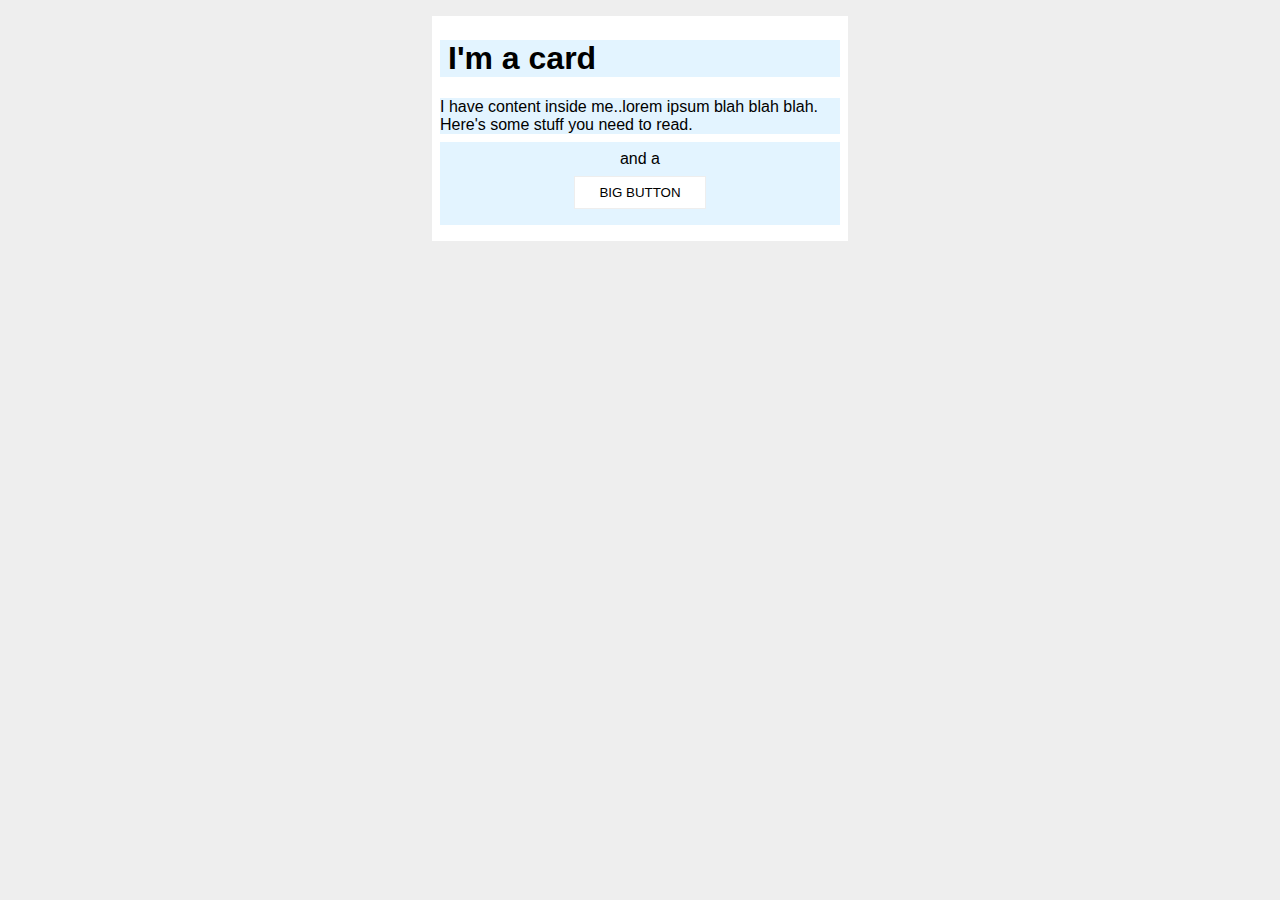
<file: foundations/block-and-inline/02-margin-and-padding-2/index.html>
<!DOCTYPE html>
<html lang="en">
  <head>
    <meta charset="UTF-8">
    <meta http-equiv="X-UA-Compatible" content="IE=edge">
    <meta name="viewport" content="width=device-width, initial-scale=1.0">
    <title>Margin and Padding exercise 2</title>
    <link rel="stylesheet" href="style.css">
  </head>
  <body>
    <div class="card">
      <h1  class="title">I'm a card</h1>
      <div class="content">I have content inside me..lorem ipsum blah blah blah. Here's some stuff you need to read.</div>
      <div class="button-container">and a <button>BIG BUTTON</button></div>
    </div>
  </body>
</html>
</file>
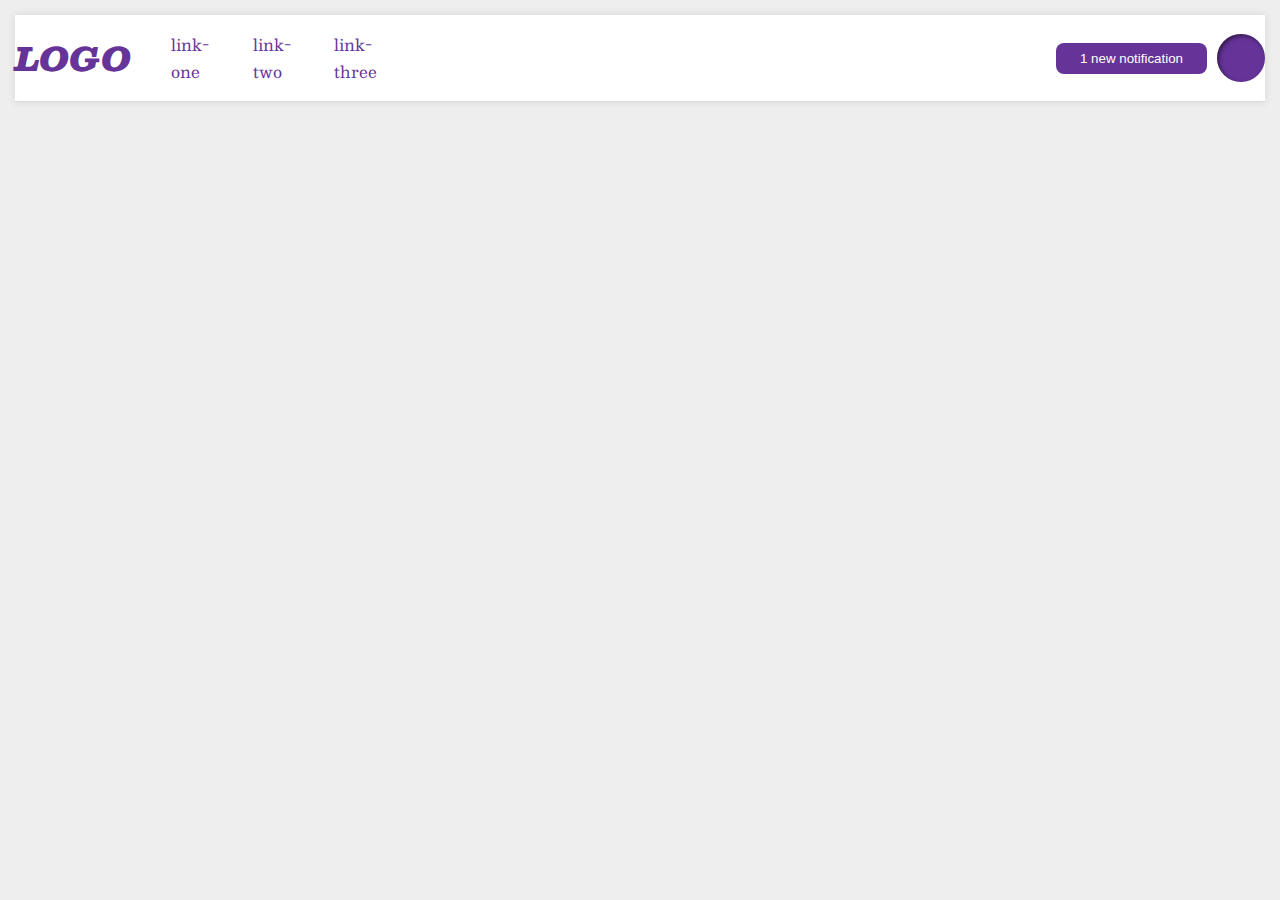
<file: foundations/flex/03-flex-header-2/index.html>
<!DOCTYPE html>
<html lang="en">
  <head>
    <meta charset="UTF-8">
    <meta http-equiv="X-UA-Compatible" content="IE=edge">
    <meta name="viewport" content="width=device-width, initial-scale=1.0">
    <title>Flex Header 2</title>
    <link rel="stylesheet" href="style.css">
  </head>
  <body>
    <div class="header">
      
      <div class="link-container">
      <div class="logo">
        LOGO
      </div>
      <ul class="links">
        <li><a href="https://google.com">link-one</a></li>
        <li><a href="https://google.com">link-two</a></li>
        <li><a href="https://google.com">link-three</a></li>
      </ul>
      </div>
      <div class="second-container">
      <button class="notifications">
        1 new notification
      </button>
      <div class="profile-image"></div>
      </div>
    </div>
  </body>
</html>
</file>
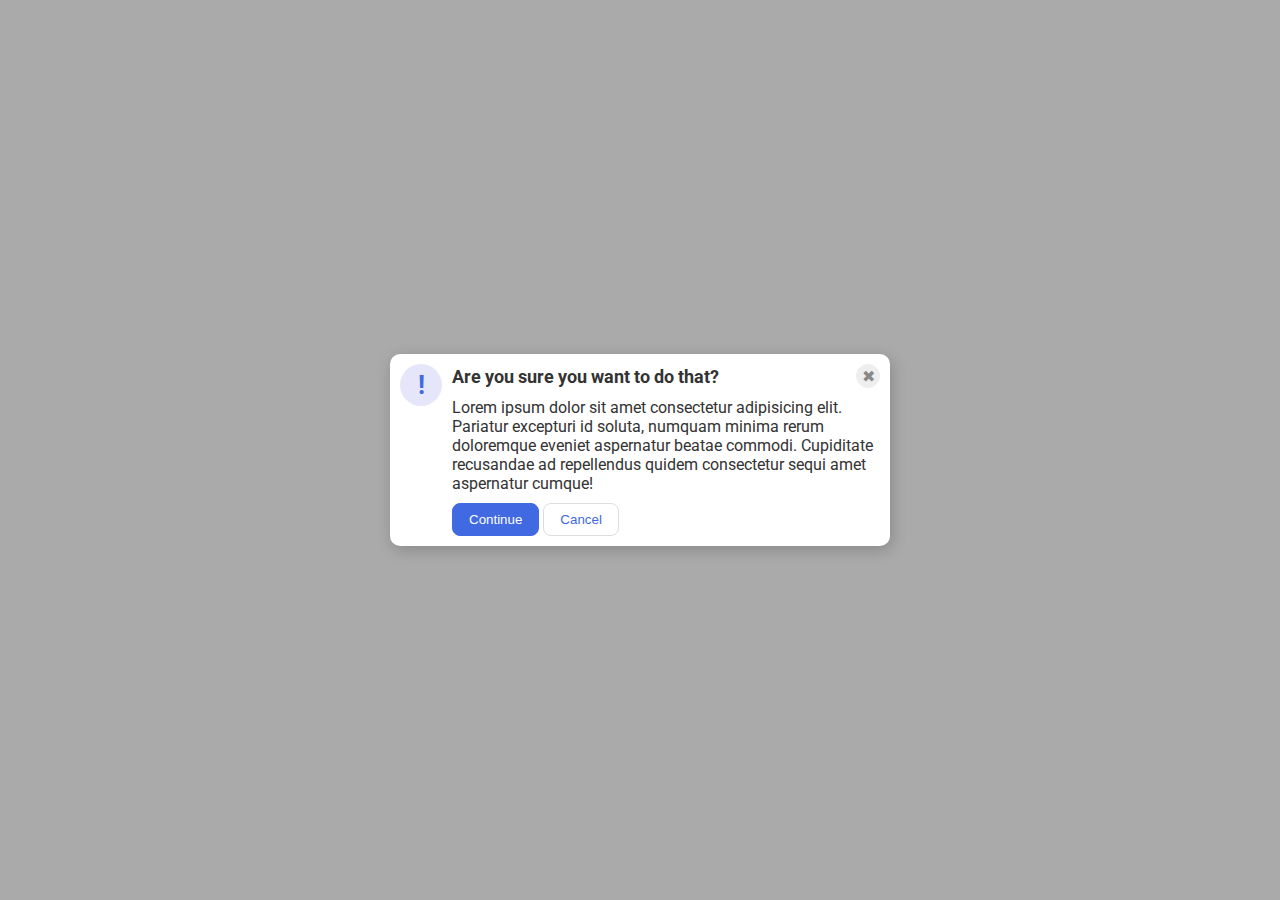
<file: foundations/flex/05-flex-modal/index.html>
<!DOCTYPE html>
<html lang="en">
  <head>
    <meta charset="UTF-8">
    <meta http-equiv="X-UA-Compatible" content="IE=edge">
    <meta name="viewport" content="width=device-width, initial-scale=1.0">
    <link rel="stylesheet" href="style.css">
    <title>Modal</title>
  </head>
  <body>
    <div class="modal">

      <div class="icon-container">
      <div class="icon">!</div>
      </div>

      <div class="text-container">
      
      <div class="header-container">

      <div class="header">Are you sure you want to do that?</div>
      <button class="close-button">✖</button>

      </div>

      <div class="text">Lorem ipsum dolor sit amet consectetur adipisicing elit. Pariatur excepturi id soluta, numquam minima rerum doloremque eveniet aspernatur beatae commodi. Cupiditate recusandae ad repellendus quidem consectetur sequi amet aspernatur cumque!</div>

      <div>
      <button class="continue">Continue</button>
      <button class="cancel">Cancel</button>
      </div>

      </div>


    </div>
  </body>
</html>
</file>
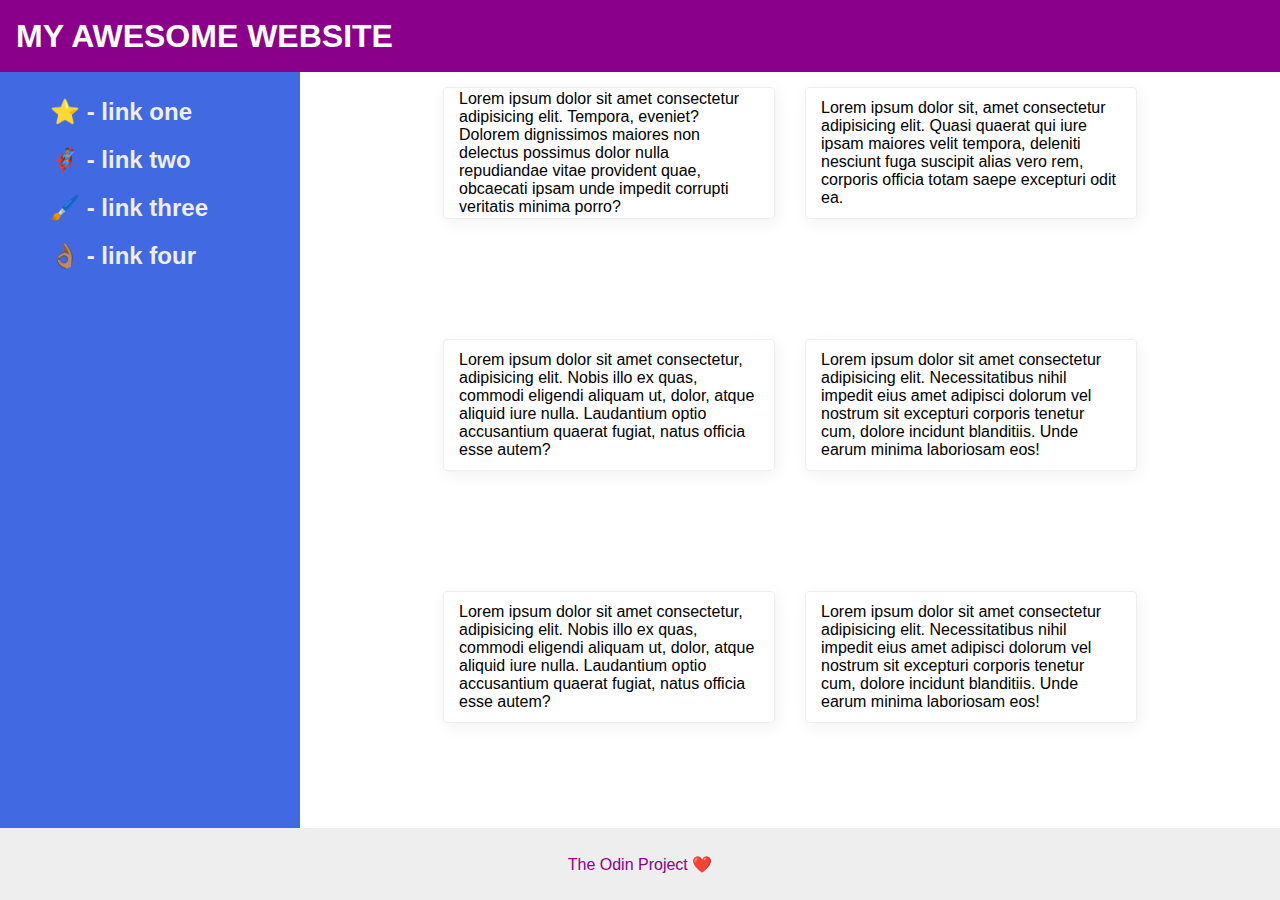
<file: foundations/flex/07-flex-layout-2/index.html>
<!DOCTYPE html>
<html lang="en">
  <head>
    <meta charset="UTF-8">
    <meta http-equiv="X-UA-Compatible" content="IE=edge">
    <meta name="viewport" content="width=device-width, initial-scale=1.0">
    <title>The Holy Grail</title>
    <link rel="stylesheet" href="style.css">
  </head>
  <body>
    <div class="header">
      MY AWESOME WEBSITE
    </div>
    <div class="links-cards-container">
      
    <div class="sidebar">
      <ul>
        <li><a href="#">⭐ - link one</a></li>
        <li><a href="#">🦸🏽‍♂️ - link two</a></li>
        <li><a href="#">🖌️ - link three</a></li>
        <li><a href="#">👌🏽 - link four</a></li>
      </ul>
    </div>

    <div class="cards-container">
    <div class="card">Lorem ipsum dolor sit amet consectetur adipisicing elit. Tempora, eveniet? Dolorem dignissimos maiores non delectus possimus dolor nulla repudiandae vitae provident quae, obcaecati ipsam unde impedit corrupti veritatis minima porro?</div>
    <div class="card">Lorem ipsum dolor sit, amet consectetur adipisicing elit. Quasi quaerat qui iure ipsam maiores velit tempora, deleniti nesciunt fuga suscipit alias vero rem, corporis officia totam saepe excepturi odit ea.</div>
    <div class="card">Lorem ipsum dolor sit amet consectetur, adipisicing elit. Nobis illo ex quas, commodi eligendi aliquam ut, dolor, atque aliquid iure nulla. Laudantium optio accusantium quaerat fugiat, natus officia esse autem?</div>
    <div class="card">Lorem ipsum dolor sit amet consectetur adipisicing elit. Necessitatibus nihil impedit eius amet adipisci dolorum vel nostrum sit excepturi corporis tenetur cum, dolore incidunt blanditiis. Unde earum minima laboriosam eos!</div>
    <div class="card">Lorem ipsum dolor sit amet consectetur, adipisicing elit. Nobis illo ex quas, commodi eligendi aliquam ut, dolor, atque aliquid iure nulla. Laudantium optio accusantium quaerat fugiat, natus officia esse autem?</div>
    <div class="card">Lorem ipsum dolor sit amet consectetur adipisicing elit. Necessitatibus nihil impedit eius amet adipisci dolorum vel nostrum sit excepturi corporis tenetur cum, dolore incidunt blanditiis. Unde earum minima laboriosam eos!</div>
    </div>
    
    </div>

    <div class="footer">
      The Odin Project ❤️
    </div>
  </body>
</html>
</file>
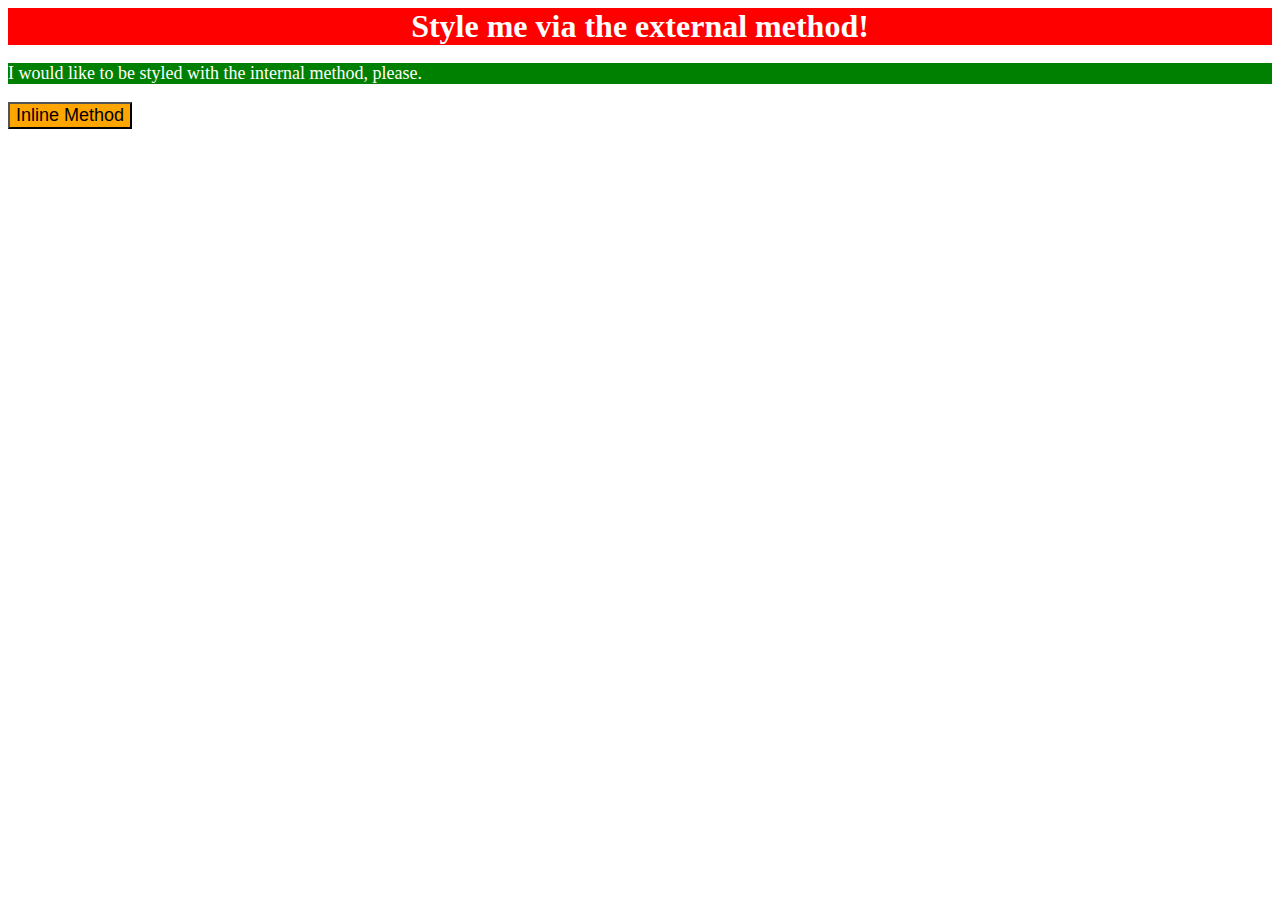
<file: foundations/intro-to-css/01-css-methods/index.html>
<!DOCTYPE html>
<html lang="en">
  <head>
    <meta charset="UTF-8">
    <meta http-equiv="X-UA-Compatible" content="IE=edge">
    <meta name="viewport" content="width=device-width, initial-scale=1.0">
    <link rel="stylesheet" href="./exercise1.css">
    <title>Methods for Adding CSS</title>

    <style>

      p{
        background-color: green;
        color: white;
        font-size: 18px;

      }
      </style>

  </head>
  <body>
    <div>Style me via the external method!</div>
    <p>I would like to be styled with the internal method, please.</p>
    <button style="background-color: orange;font-size:18px">Inline Method</button>

  </body>
</html>
</file>
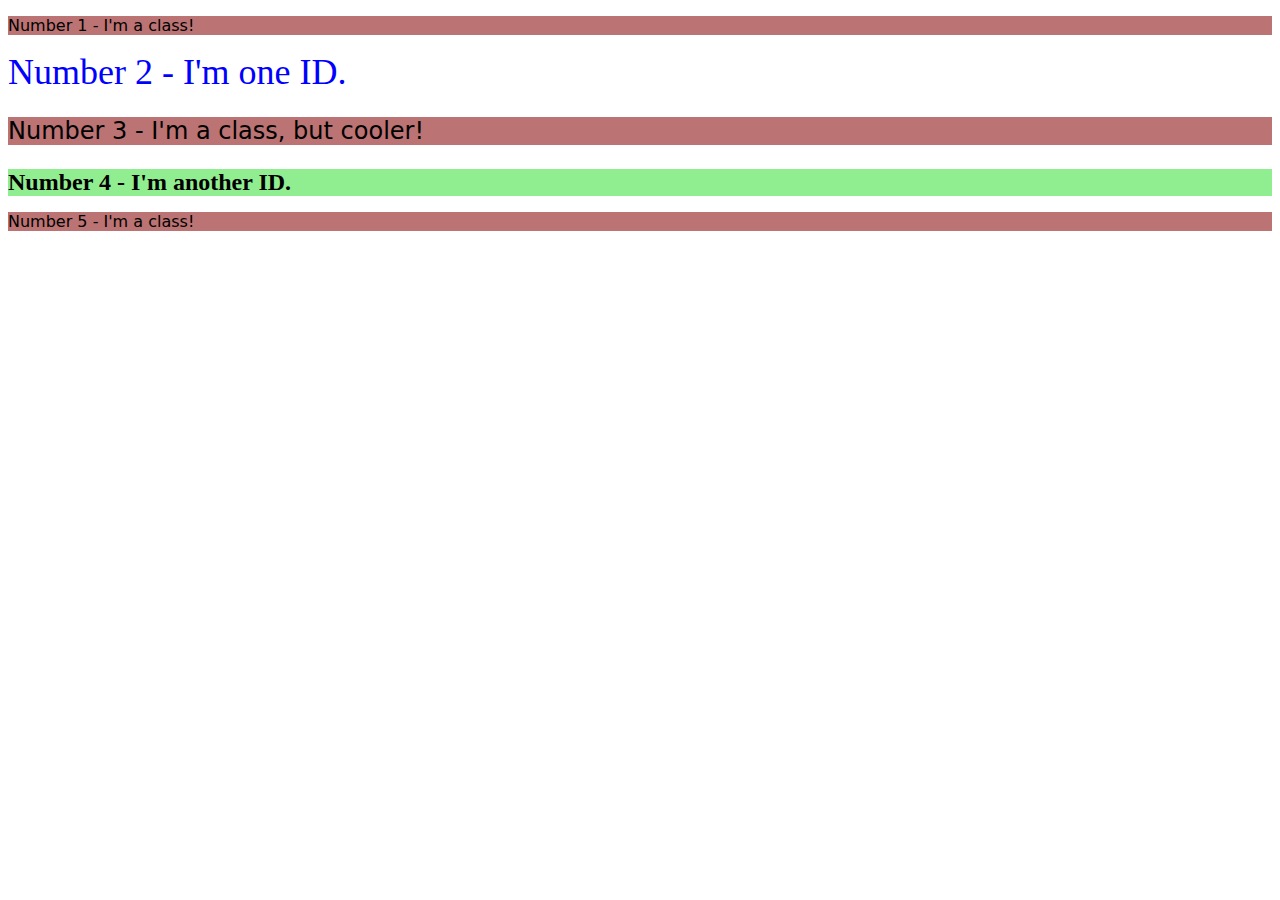
<file: foundations/intro-to-css/02-class-id-selectors/index.html>
<!DOCTYPE html>
<html lang="en">
  <head>
    <meta charset="UTF-8">
    <meta http-equiv="X-UA-Compatible" content="IE=edge">
    <meta name="viewport" content="width=device-width, initial-scale=1.0">
    <title>Class and ID Selectors</title>
    <link rel="stylesheet" href="style.css">
  </head>
  <body>
    <p class="oddNums">Number 1 - I'm a class!</p>
    <div id="secondNum">Number 2 - I'm one ID.</div>
    <p class="oddNums thirdNum">Number 3 - I'm a class, but cooler!</p>
    <div id="fourthNum">Number 4 - I'm another ID.</div>
    <p class="oddNums">Number 5 - I'm a class!</p>
  </body>
</html>
</file>
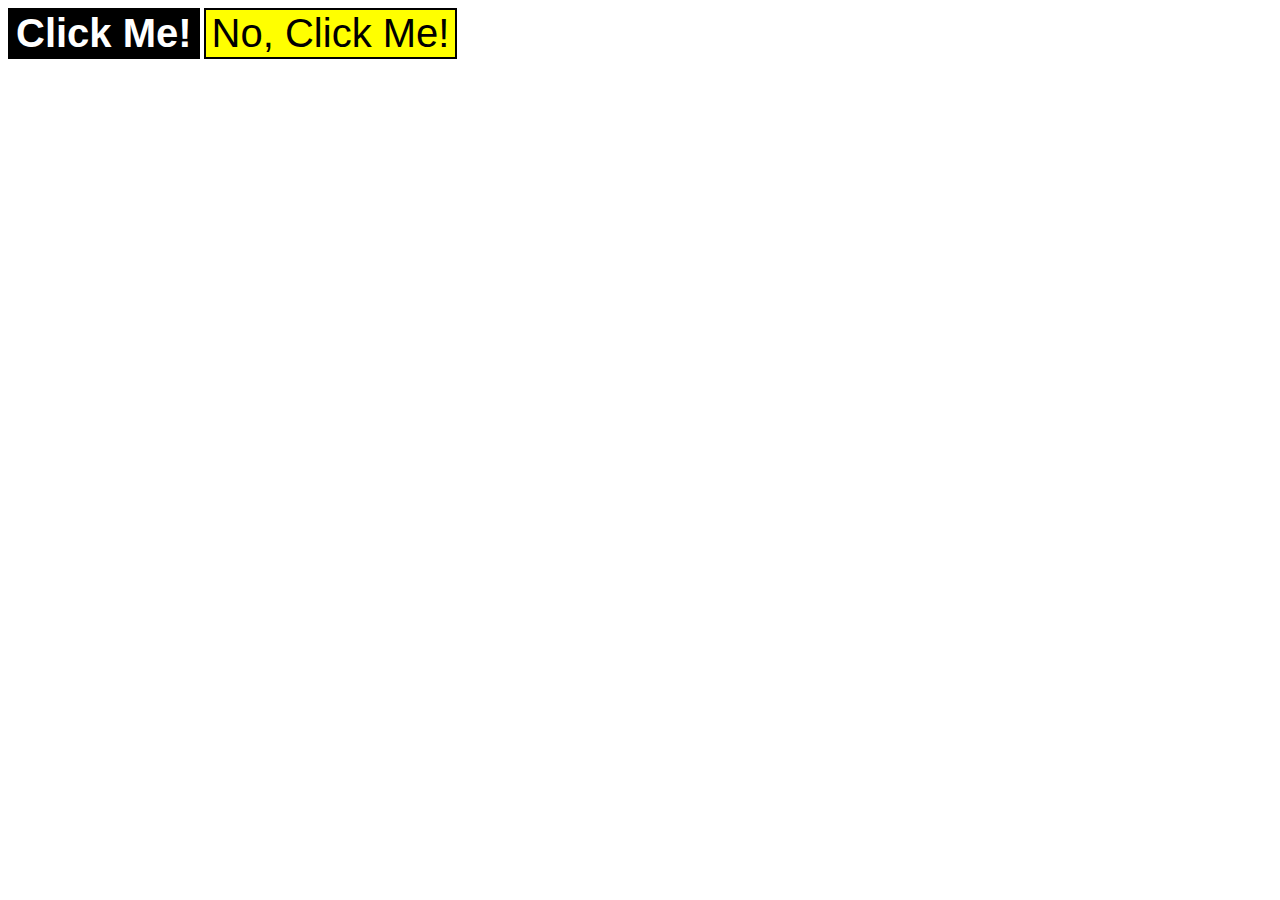
<file: foundations/intro-to-css/03-grouping-selectors/index.html>
<!DOCTYPE html>
<html lang="en">
  <head>
    <meta charset="UTF-8">
    <meta http-equiv="X-UA-Compatible" content="IE=edge">
    <meta name="viewport" content="width=device-width, initial-scale=1.0">
    <title>Grouping Selectors</title>
    <link rel="stylesheet" href="style.css">
  </head>
  <body>
    <button id="btn-click" class="clickBtns">Click Me!</button>
    <button id="btn-donot-click" class="clickBtns">No, Click Me!</button>
  </body>
</html>
</file>
<file: foundations/block-and-inline/02-margin-and-padding-2/style.css>
body {
  background: #eee;
  font-family: sans-serif;
}

.card {
  width: 400px;
  background: #fff;
  margin: 16px auto;
  padding: 16px 8px;
  font-size: 16px;
}

.title,.content,.button-container{
  margin-top: 8px;
}

.title {
  background: #e3f4ff;
  padding-left: 8px;

}

.content {
  background: #e3f4ff;
}

.button-container {
  background: #e3f4ff;
  text-align: center;
  padding: 8px;
 

}

button {
  background: white;
  border: 1px solid #eee;
  display: block;
  margin: 8px auto; /* Centers it horizontally and keeps 8px top/bottom */
  padding: 8px 24px;;

  

}
</file>
<file: foundations/flex/03-flex-header-2/style.css>
/* this is some magical font-importing.  
you'll learn about it later. */
@import url('https://fonts.googleapis.com/css2?family=Besley:ital,wght@0,400;1,900&display=swap');

body {
  margin: 0;
  background: #eee;
  font-family: Besley, serif;
}

.header {
  background: white;
  border-bottom: 1px solid #ddd;
  box-shadow: 0 0 8px rgba(0,0,0,.1);
  display: flex;
  justify-content: space-between;
  align-items: center;
  margin: 15px;
  flex-wrap: wrap;
  
}
.link-container{
  display: flex;
  align-items: center;
  max-width: 400px;
}

.links{
  display: flex;
  gap: 15px;
}
.second-container{
  display: flex;
  align-items: center;
  justify-content: space-between;
  gap:10px
}

.profile-image {
  background: rebeccapurple;
  box-shadow: inset 2px 2px 4px rgba(0,0,0,.5);
  border-radius: 50%;
  width: 48px;
  height: 48px;
}

.logo {
  color: rebeccapurple;
  font-size: 32px;
  font-weight: 900;
  font-style: italic;
}

button {
  border: none;
  border-radius: 8px;
  background: rebeccapurple;
  color: white;
  padding: 8px 24px;
}

a {
  /* this removes the line under our links */
  text-decoration: none;
  color: rebeccapurple;
}

ul {
  list-style-type: none;
}
</file>
<file: foundations/flex/05-flex-modal/style.css>
@import url('https://fonts.googleapis.com/css2?family=Roboto:wght@400;700&display=swap');

html, body {
  height: 100%;
}

body {
  font-family: Roboto, sans-serif;
  margin: 0;
  background: #aaa;
  color: #333;
  /* I'll give you this one for free lol */
  display: flex;
  align-items: center;
  justify-content: center;
}

.modal {
  background: white;
  width: 480px;
  border-radius: 10px;
  box-shadow: 2px 4px 16px rgba(0,0,0,.2);
  display: flex;
  flex-direction: row;
  padding: 10px;
  

}
 
/* my own conrtainer */
.header-container{
  display: flex;
  justify-content: space-between;
  align-items: center;
}
.icon-container{
  display: flex;
  justify-content: center;
  align-items: flex-start;
  margin-right: 10px;

}
.text-container{
  display: flex;
  flex-direction: column;
  justify-content: center;
  align-content: center;
  gap: 10px;
}

.header{
  font-weight: bolder;
  font-size: large;
}
.icon {
  color: royalblue;
  font-size: 26px;
  font-weight: 700;
  background: lavender;
  width: 42px;
  height: 42px;
  border-radius: 50%;
  display: flex;
  align-items: center;
  justify-content: center;
}

.close-button {
  background: #eee;
  border-radius: 50%;
  color: #888;
  font-weight: 400;
  font-size: 16px;
  height: 24px;
  width: 24px;
  display: flex;
  align-items: center;
  justify-content: center;
  border: 1px solid #eee;
  padding: 0;
}

button {
  cursor: pointer;
  padding: 8px 16px;
  border-radius: 8px;
}

button.continue {
  background: royalblue;
  border: 1px solid royalblue;
  color: white;
}

button.cancel {
  background: white;
  border: 1px solid #ddd;
  color: royalblue;
}
</file>
<file: foundations/flex/07-flex-layout-2/style.css>
body {
  font-family: -apple-system, BlinkMacSystemFont, 'Segoe UI', Roboto, Oxygen, Ubuntu, Cantarell, 'Open Sans', 'Helvetica Neue', sans-serif;
  margin: 0;
  min-height: 100vh;
}

.header {
  height: 72px;
  background: darkmagenta;
  color: white;

  font-size: 32px;
  font-weight: 900;
  display: flex;
  justify-content: flex-start;
  align-items: center;
  padding-left: 16px;
}

.footer {
  height: 72px;
  background: #eee;
  color: darkmagenta;

  /* my solution to center footer */
  display: flex;
  justify-content: center;
  align-items: center;
}

.sidebar {
  width: 300px;
  background: royalblue;
  box-sizing: border-box;
  display: flex;

  width: 300px;
  background: royalblue;
  box-sizing: border-box;

}

.card {
  border: 1px solid #eee;
  box-shadow: 2px 4px 16px rgba(0,0,0,.06);
  border-radius: 4px;

  /* myown solution */
  display: flex;
  justify-content: center;
  align-items: center;
  width: 300px;
  height: 100px;
  margin: 15px;
  padding: 15px;
}

/* my own solutions */
body{
  display: flex;
  
  flex-direction: column;
  flex-wrap: nowrap;
  
}

.links-cards-container{
  display: flex;
  justify-content: center;
  flex: 1;
  
}

.cards-container{
  display: flex;
  flex-wrap: wrap;
  justify-content: center;
  flex: 1;


}
.sidebar > ul{
  display: flex;
  flex-direction: column;
  width: 300px;
}




a{
  color: #eee;
  font-weight: bolder;
  font-size: 24px;
  text-decoration: none;
  padding: 10px;
  
}
li{
  list-style-type: none;
  display: flex;
  align-items: flex-start;
  
}

li >span {
  flex: 1;
  
}
</file>
<file: foundations/intro-to-css/01-css-methods/exercise1.css>
div{
    background-color: red;
    color: white;
    font-size: 32px;
    text-align: center;
    font-weight: bold;
}
</file>
<file: foundations/intro-to-css/02-class-id-selectors/style.css>
.oddNums {
    background-color: rgb(187,115,115);
    font-family:Verdana, "DejaVu Sans", sans-serif;

}
#secondNum{
    color: blue;
    font-size: 36px;

}
.thirdNum{
    font-size: 24px;
}
#fourthNum{
    background-color: lightgreen;
    font-size: 24px;
    font-weight: bold;
}
</file>
<file: foundations/intro-to-css/03-grouping-selectors/style.css>
.clickBtns{
    font-size: 40px;
    border: 2px solid black;
    font-family: Helvetica,'Times New Roman', sans-serif;
    
}
#btn-click{
    background-color: black;
    color: white;
    font-weight: bold;
}
#btn-donot-click{
    background-color: yellow;
}
</file>
